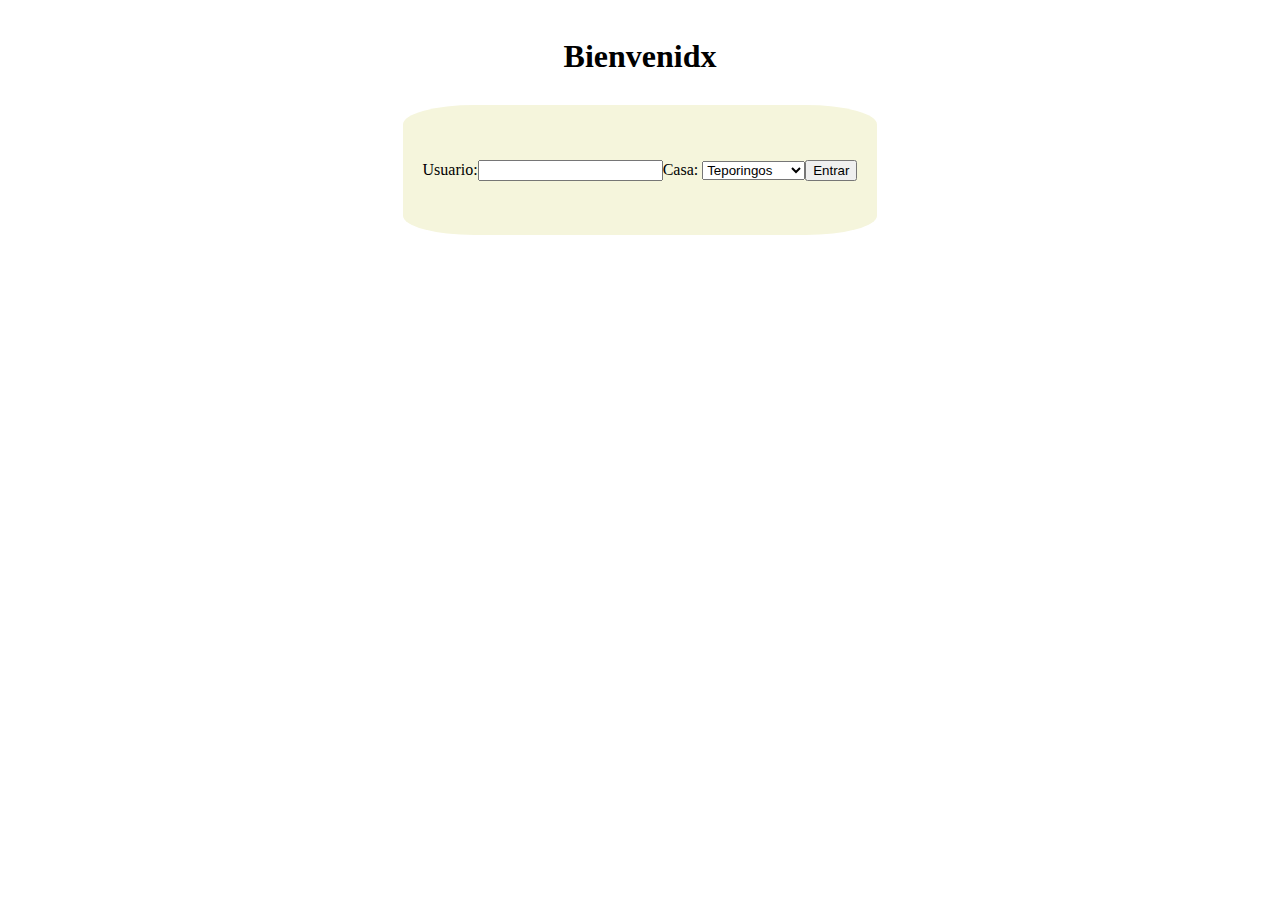
<file: Semana3/Explorador de archivos/index.html>
<!DOCTYPE html>
<html lang="en">
<head>
    <meta charset="UTF-8">
    <meta http-equiv="X-UA-Compatible" content="IE=edge">
    <meta name="viewport" content="width=device-width, initial-scale=1.0">
    <title>Explorador de archivos</title>
    <link rel="stylesheet" href="./statics/style/style.css">
</head>
<body> 
    <h1>Bienvenidx</h1>
    <div class="contenedor">
        <form method="post" action="./dynamics/php/exp_arch_act.php" target="_self">
            <label for="nom">Usuario:</label><br>
                <input type="text" id="nom" name="nombre" required /><br><br>
            </label><br><br><br>
            <label for="Casa">Casa:<!---->
                <select id="casa" name="casa" required="on">
                    <optgroup>
                        <option value="teporingos">Teporingos</option>
                        <option value="ajolotes">Ajolotes</option>
                        <option value="halcones">Halcones</option>
                    </optgroup>
                </select>
            </label><br><br>
            <button type="submit" id="submit">Entrar</button>
        </form>
    
        
    </div>
    
</body>
</html>
</file>
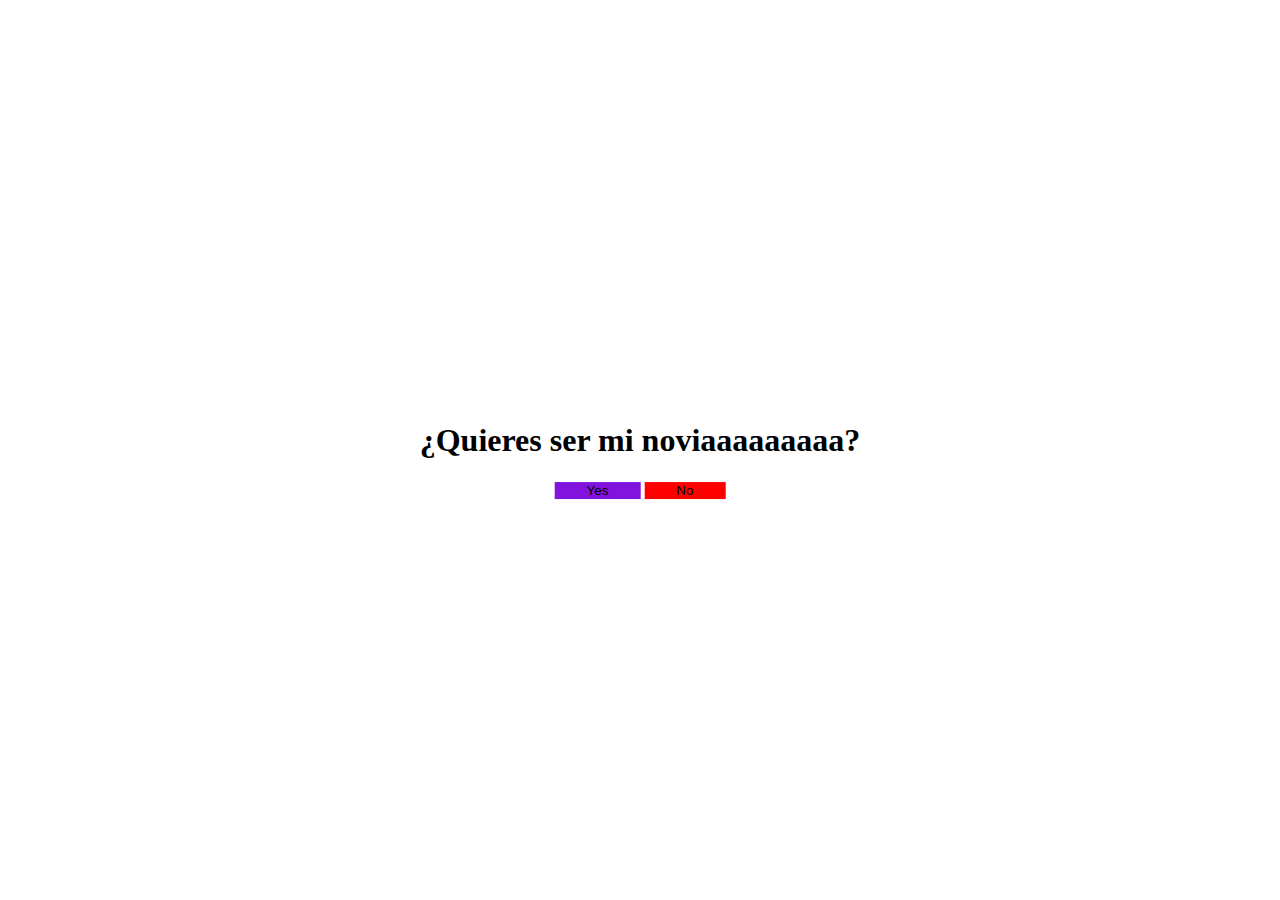
<file: Semana5/ActSanti05-06-2023/index.html>
<!DOCTYPE html>
<html lang="en">
<head>
    <meta charset="UTF-8">
    <meta http-equiv="X-UA-Compatible" content="IE=edge">
    <meta name="viewport" content="width=device-width, initial-scale=1.0">
    <title>eje santi</title>
    <link rel="stylesheet" href="./statics/style/style.css">
    
</head>
<body>
    <div id="contenedor">
        <h1>¿Quieres ser mi noviaaaaaaaaa?</h1>
        <button id="yes">Yes</button>
        <button id="no">No</button>
    </div>
    <script src="./dynamics/js/eje.js"></script>
</body>
</html>
</file>
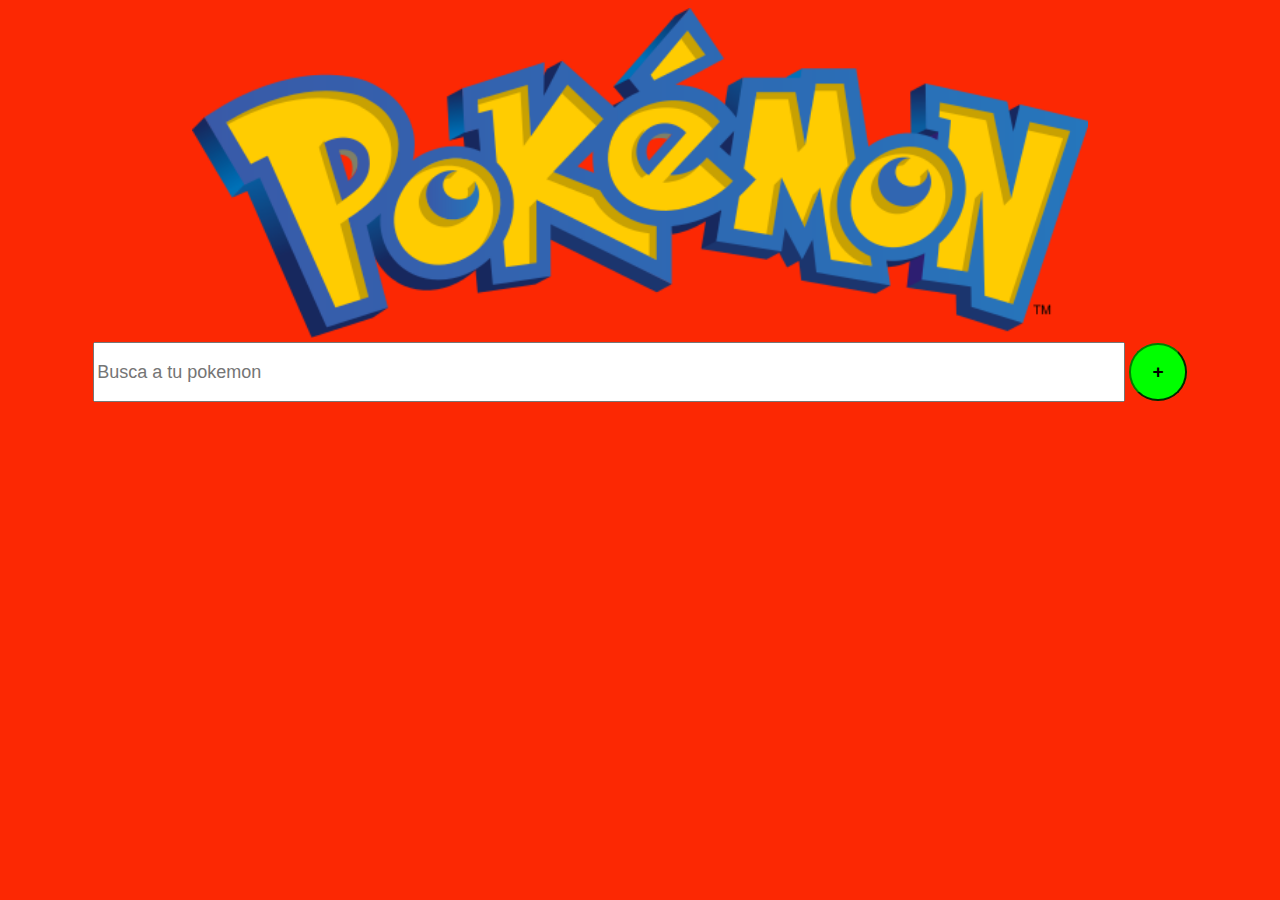
<file: Semana5/pokedex/index.html>
<!DOCTYPE html>
<html>
  <head>
    <title>Pokedex</title>
    <script src="dynamics/js/pokedex.js"></script>
    <link rel="stylesheet" href="statics/styles/pokedex.css">
  </head>
  <body>
    <div id="contenedor-buscador">
      <img id="logo-pokemon" src="statics/img/Pokemon_logo.png">
      <input id="buscador" placeholder="Busca a tu pokemon">
      <button id="btn-agregar">+</button>
      <div id="contenedor-resultados"></div>
    </div>
  
    <div id="contenedor-mostrar" style="display:none">
      
    </div>

    <div id="contenedor-agregar" style="display:none">
      <form id="form-nuevo">
        <div><h2>Agregar un Pokemon</h2></div>
        <div class="campo-form"><label>Nombre</label> <input type="text" name="nombre"></div>
        <div class="campo-form"><label>Altura</label> <input type="number" name="altura" min="1"></div>
        <div class="campo-form"><label>Peso</label> <input type="number" name="peso" min="1"></div>
        <div class="campo-form"><label>Experiencia base</label> <input type="text" name="exp_base" min="1"></div>
        <div class="campo-form"><label>Tipo</label> <select id="select-tipos" name="tipo"></select></div>
        <button id="btn-enviar">Enviar</button>
      </form>
    </div>
  </body>
</html>
</file>
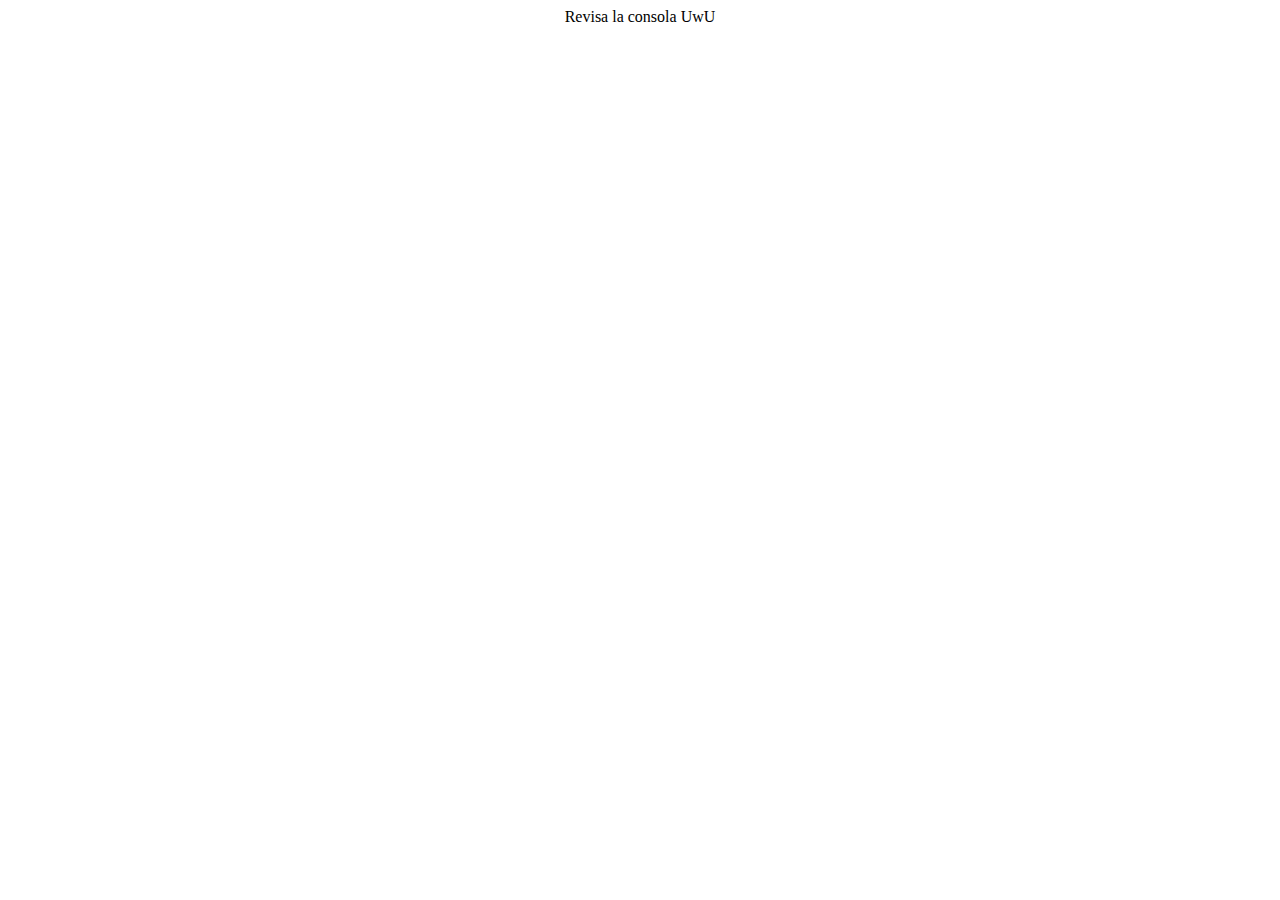
<file: Semana5/Pokemon/index.html>
<!DOCTYPE html>
<html lang="en">
<head>
    <meta charset="UTF-8">
    <meta http-equiv="X-UA-Compatible" content="IE=edge">
    <meta name="viewport" content="width=device-width, initial-scale=1.0">
    <title>poke</title>
    
    <script src="./dynamics/js/pokeclases.js"></script>
</head>
<body>
    <center>Revisa la consola UwU</center>
</body>
</html>
</file>
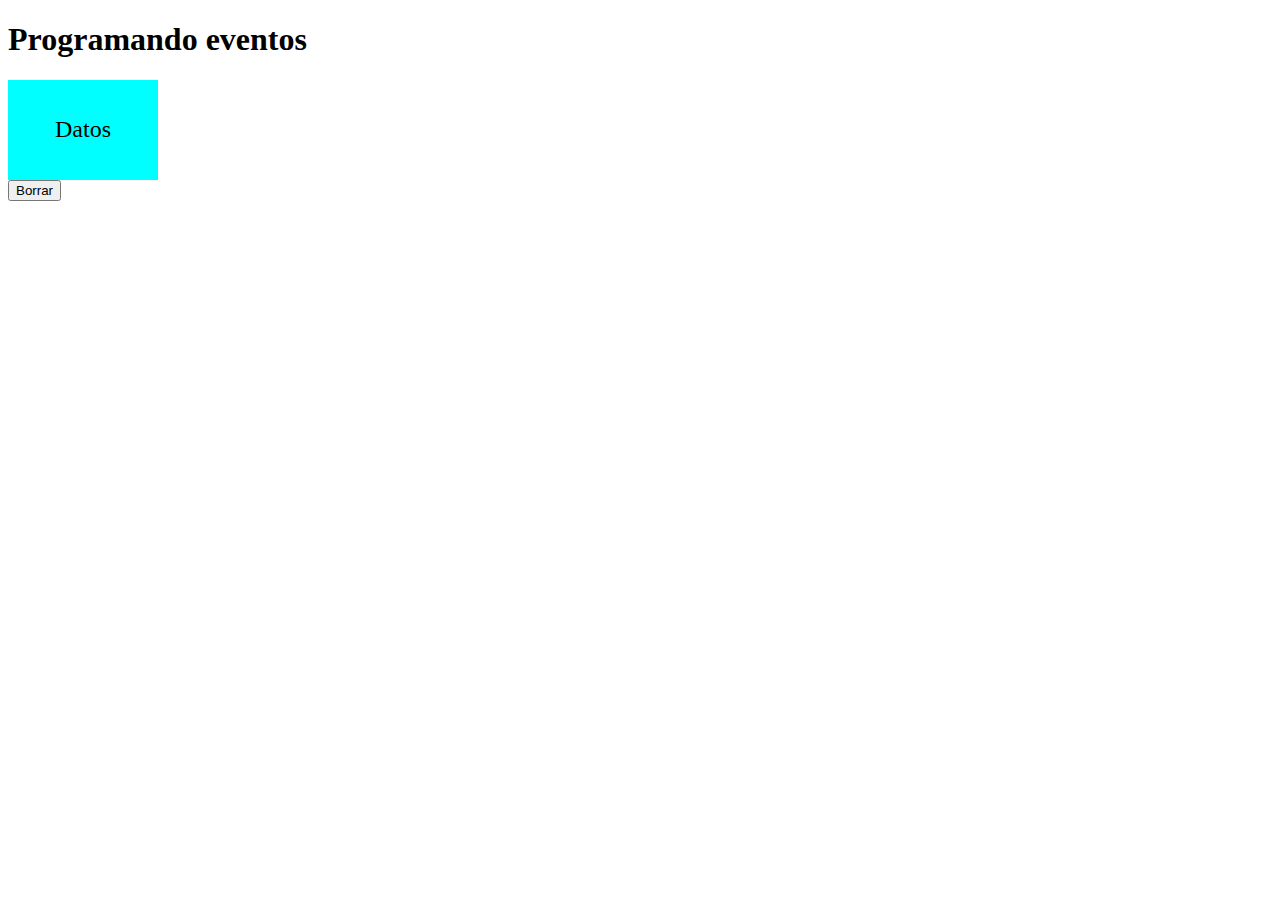
<file: Semana4/JsPro/Js/index.html>
<!DOCTYPE html>
<html lang="en">
<head>
    <meta charset="UTF-8">
    <meta http-equiv="X-UA-Compatible" content="IE=edge">
    <meta name="viewport" content="width=device-width, initial-scale=1.0">
    <link rel="stylesheet" href="./statics/styles/styles.css">
    <title>Document</title>
</head>
<body>
    <h1>Programando eventos</h1>
    <div id="objeto">Datos</div>
    <button id="borrar">Borrar</button>

    <!-- <div id="padre">
        <div class="cuadro" id="1">Soy un cuadro</div>
        <div class="cuadro" id="2">Soy un cuadro</div>
        <div class="cuadro" id="3">Soy un cuadro</div>
        <div class="cuadro" id="4">Soy un cuadro</div>
        <div class="cuadro" id="5">Soy un cuadro</div>
    </div>

    <div id="texto">
        <input id="entrada" type="text" placeholder="Ingresa un texto">
        <div id="ingresar"></div>
    </div>
     -->
    <script src="./dynamics/script.js"></script>
</body>
</html>
</file>
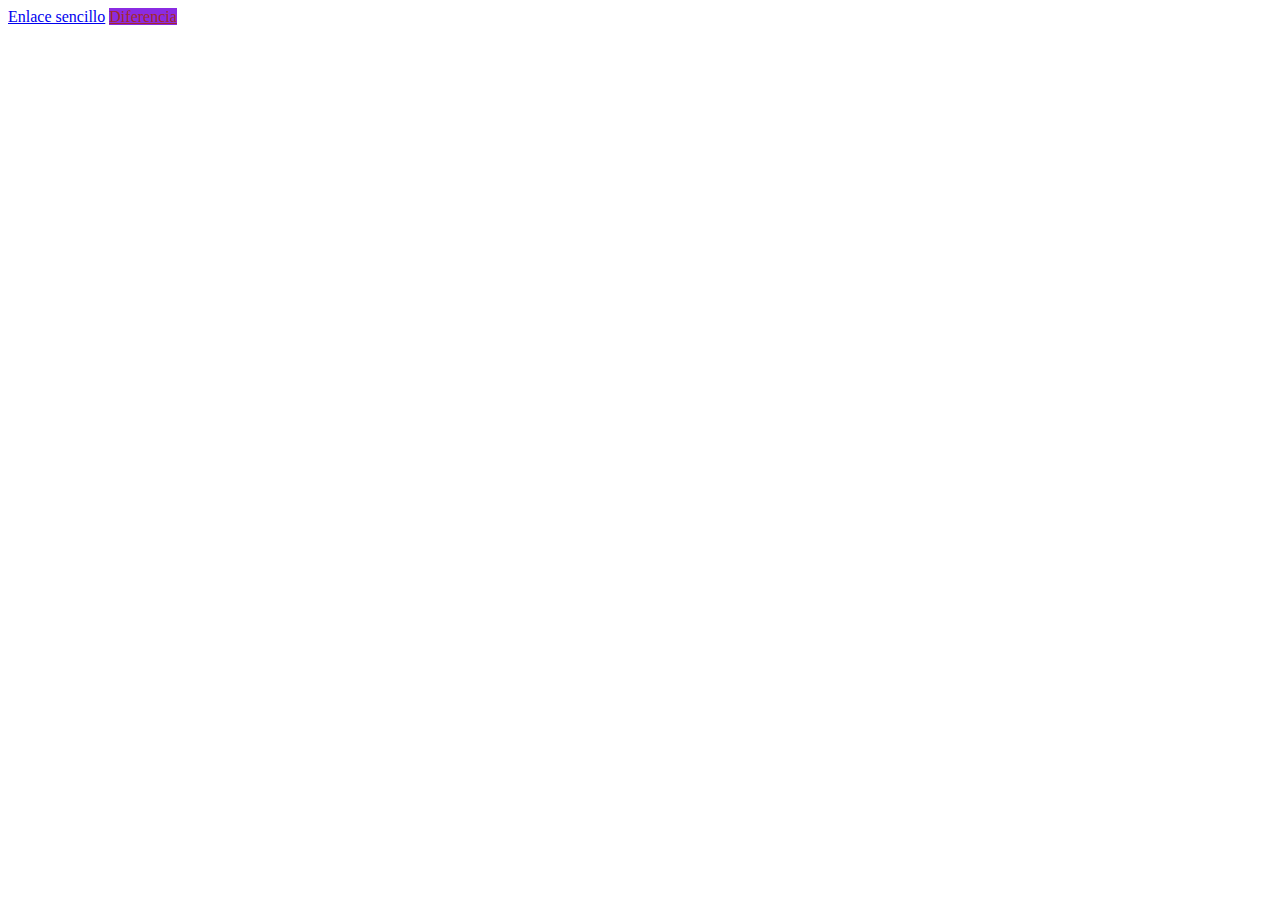
<file: Semana2/index18-05-23.html>
<!DOCTYPE html>
<html lang="en">
<head>
    <meta charset="UTF-8">
    <meta http-equiv="X-UA-Compatible" content="IE=edge">
    <meta name="viewport" content="width=device-width, initial-scale=1.0">
    <link rel="stylesheet" href="./statics/style/style18-05-23.css">
    <title>Document</title>
</head>
<body>
    <a href="https://youtu.be/Vge36eREfEo">Enlace sencillo</a>

    <a class="enlacePro" href="https://bit.ly/3Mw3OYh">Diferencia</a>
</body>
</html>
</file>
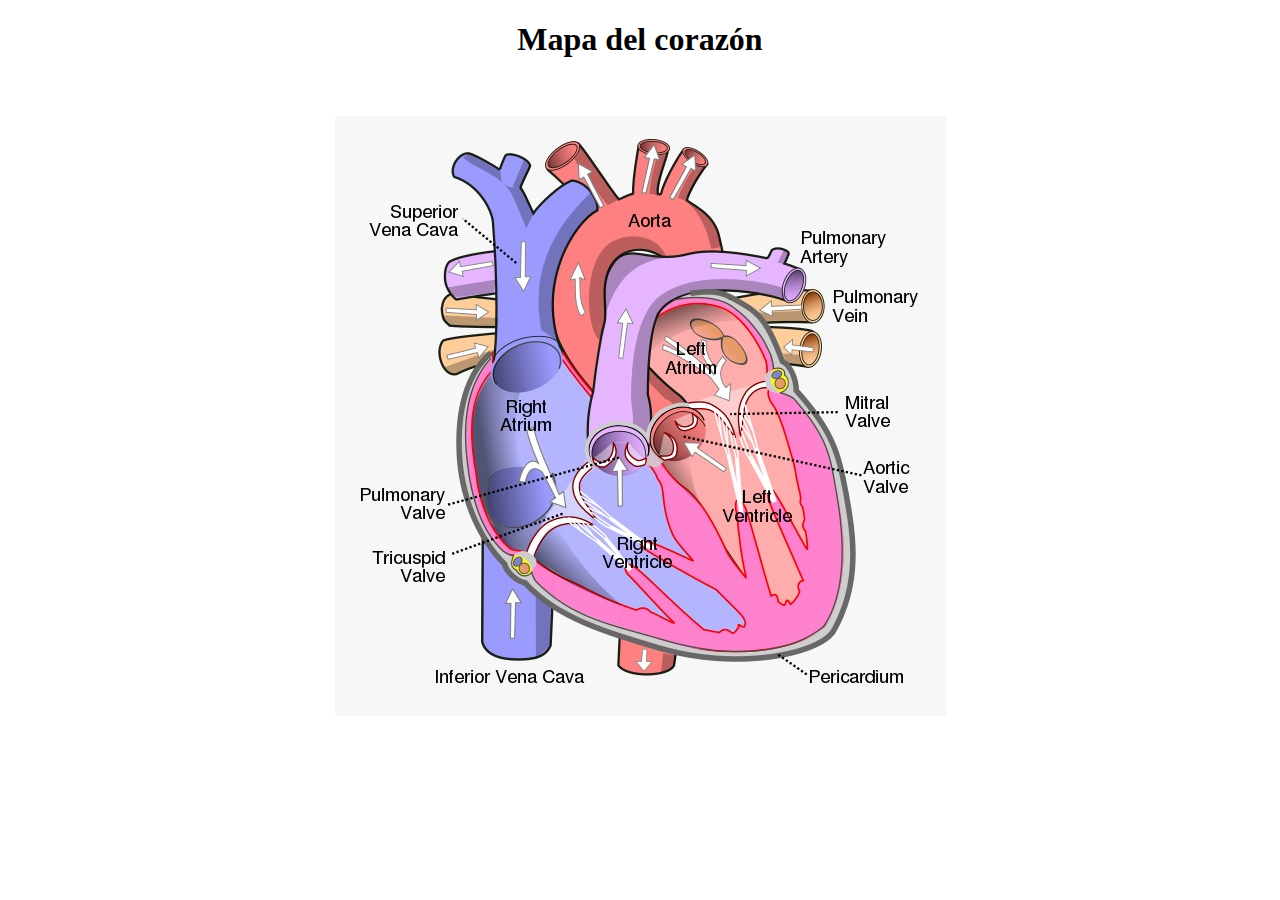
<file: Semana1/Actividad Mapa/Actividad mapa.html>
<!DOCTYPE html>
<html lang="en">
<head>
    <meta charset="UTF-8">
    <meta http-equiv="X-UA-Compatible" content="IE=edge">
    <meta name="viewport" content="width=device-width, initial-scale=1.0">
    <title>Mapita del corazón</title>
</head>
<body>
    <center><h1>Mapa del corazón</h1><br><br>
    <img src="WhatsApp Image 2023-05-11 at 08.43.54.jpeg" usemap="#image-map"></center>

<map name="image-map">
    <area target="_blank" alt="Ventrículo izquierdo" title="Ventrículo izquierdo" href="https://www.cigna.com/es-us/knowledge-center/hw/ventrculo-izquierdo-stl158099" coords="422,279,439,269,463,283,488,323,503,367,509,445,498,505,455,533,319,330,329,302,354,289,402,305" shape="poly">
    <area target="_blank" alt="Pericardio" title="Pericardio" href="https://www.kenhub.com/es/library/anatomia-es/pericardio-es" coords="155,230,132,274,122,300,123,342,126,368,134,386,140,413,157,432,176,456,196,468,213,484,231,492,240,495,255,503,263,506,272,509,291,517,300,518,310,523,321,525,342,531,358,534,377,536,396,540,416,540,429,537,443,537,455,533,468,533,479,526,492,524,499,509,504,493,509,478,516,462,516,438,517,420,512,396,512,376,508,357,504,342,495,324,488,309,479,290,471,279,460,267,454,252,441,237,436,218,424,203,412,189,390,178,364,172,390,190,402,198,411,207,417,214,423,224,428,235,438,249,443,264,452,276,460,283,473,300,479,314,485,323,490,344,496,357,498,369,502,394,504,408,504,425,504,439,503,449,501,465,499,478,494,495,488,506,479,512,467,518,460,521,438,530,421,531,407,533,389,533,366,531,350,528,330,525,285,510,248,496,223,485,206,473,195,461,183,445,171,436,158,425,149,412,143,399,134,371,131,338,130,315,129,296,136,278,143,254" shape="poly">
    <area target="_self" alt="Aorta" title="Aorta" href="https://www.frases333.com/que-es-la-aorta-funciones-de-la-aorta-y-enfermedades-de-la-aorta/" coords="246,112,235,133,226,148,219,178,219,202,223,221,228,234,241,249,247,258,254,265,260,251,267,226,271,188,269,158,280,140,297,132,308,129,323,132,333,135,352,135,365,131,381,131,381,112,369,97,354,84,355,72,364,56,371,48,363,36,355,33,345,39,339,48,335,57,327,72,323,60,330,40,328,30,315,27,304,27,303,40,300,50,300,65,298,77,283,81,266,58,245,30,235,26,227,31,215,45,223,56,231,60,239,61,246,63,252,66,258,72,261,81,265,85,265,93" shape="poly">
    <area target="" alt="" title="" href="" coords="" shape="0">
    <area target="_blank" alt="VenaCavaSuperior" title="VenaCavaSuperior" href="https://es.wikipedia.org/wiki/Vena_cava_superior" coords="227,249,229,235,225,219,220,203,219,187,219,169,226,151,230,136,241,122,249,111,255,101,266,94,260,83,253,73,243,68,232,70,223,75,212,82,200,99,194,81,186,74,192,59,197,49,186,42,174,41,167,54,150,45,134,37,122,46,120,61,132,68,144,73,159,95,162,132,166,206,162,244,162,263,171,274,191,277,214,271" shape="poly">
    <area target="_blank" alt="Vena Pulmonar" title="Vena Pulmonar" href="https://bit.ly/3pzJ8FE" coords="404,183,482,174,487,247,452,248,435,210" shape="poly">
    <area target="_blank" alt="Vena pulmonar" title="Vena pulmonar" href="https://bit.ly/3pzJ8FE" coords="113,181,106,259,156,240,157,187" shape="poly">
    <area target="_blank" alt="Ventrículo derecho" title="Ventrículo derecho" href="https://www.revespcardiol.org/es-ventriculo-derecho-circulacion-pulmonar-conceptos-articulo-13146221" coords="315,353,193,453,286,509,384,534,466,522" shape="poly">
    <area target="_blank" alt="Atrio derecho" title="Atrio derecho" href="https://es.aclandanatomy.com/multimediaplayer.aspx?multimediaid=11053741" coords="183,229,150,265,142,288,134,317,138,340,140,361,144,378,252,320,256,278,219,226" shape="poly">
    <area target="_blank" alt="Atrio izquierdo" title="Atrio izquierdo" href="https://es.aclandanatomy.com/multimediaplayer.aspx?multimediaid=11053741" coords="328,199,321,211,314,249,346,281,376,286,398,306,406,280,414,267,435,255,419,218,395,197,371,189,347,188" shape="poly">
    <area target="_blank" alt="Vena Cava Inferior" title="Vena Cava Inferior" href="https://www.kenhub.com/es/library/anatomia-es/vena-cava-inferior-es" coords="150,430,147,525,162,542,202,543,216,530,215,493" shape="poly">
    <area target="_blank" alt="Arteria pulmonar" title="Arteria pulmonar" href="https://www.kenhub.com/es/library/anatomia-es/arterias-y-venas-pulmonares" coords="274,182,253,318,282,308,296,309,309,326,320,195,349,177,395,172,445,180,457,152,377,135,329,142,283,143" shape="poly">
    <area target="_blank" alt="Arteria pulmonar" title="Arteria pulmonar" href="https://www.kenhub.com/es/library/anatomia-es/arterias-y-venas-pulmonares" coords="116,146,112,163,117,178,160,175,157,137" shape="poly">
</map>
</body>
</html>
</file>
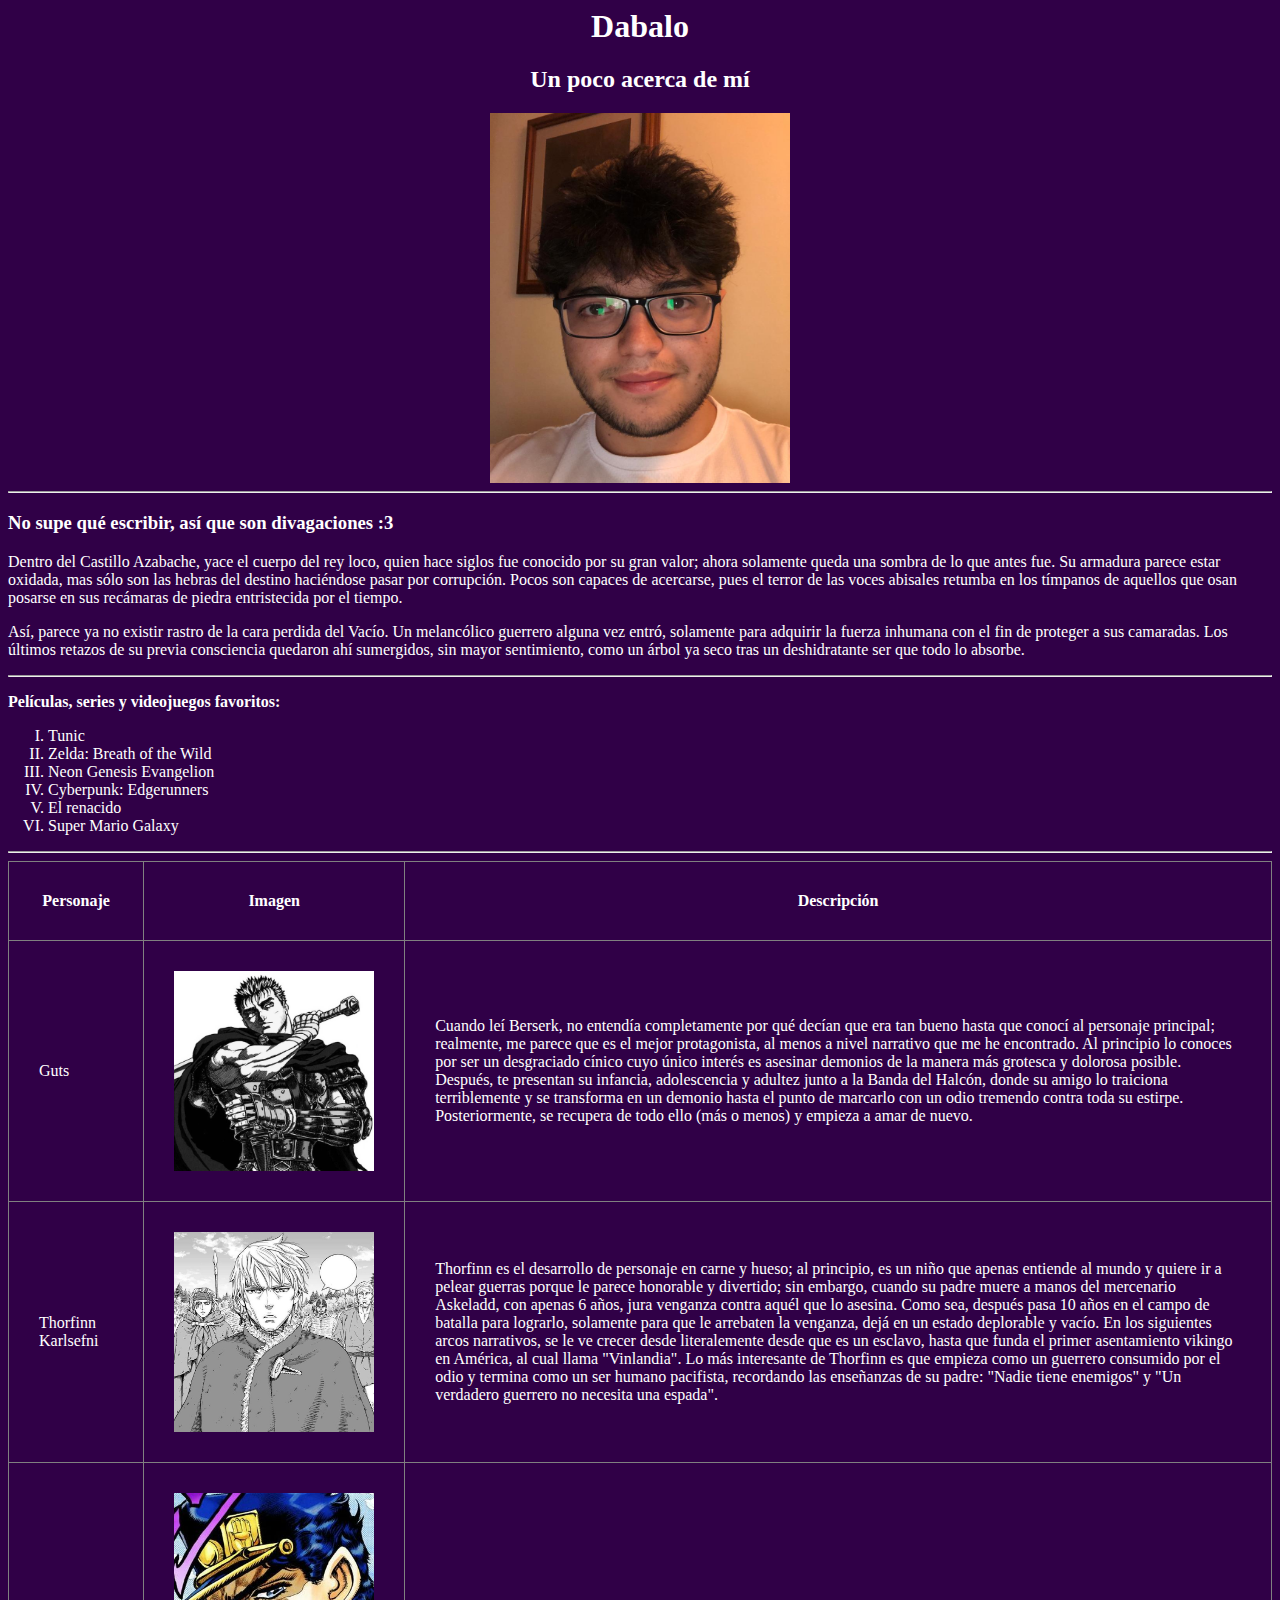
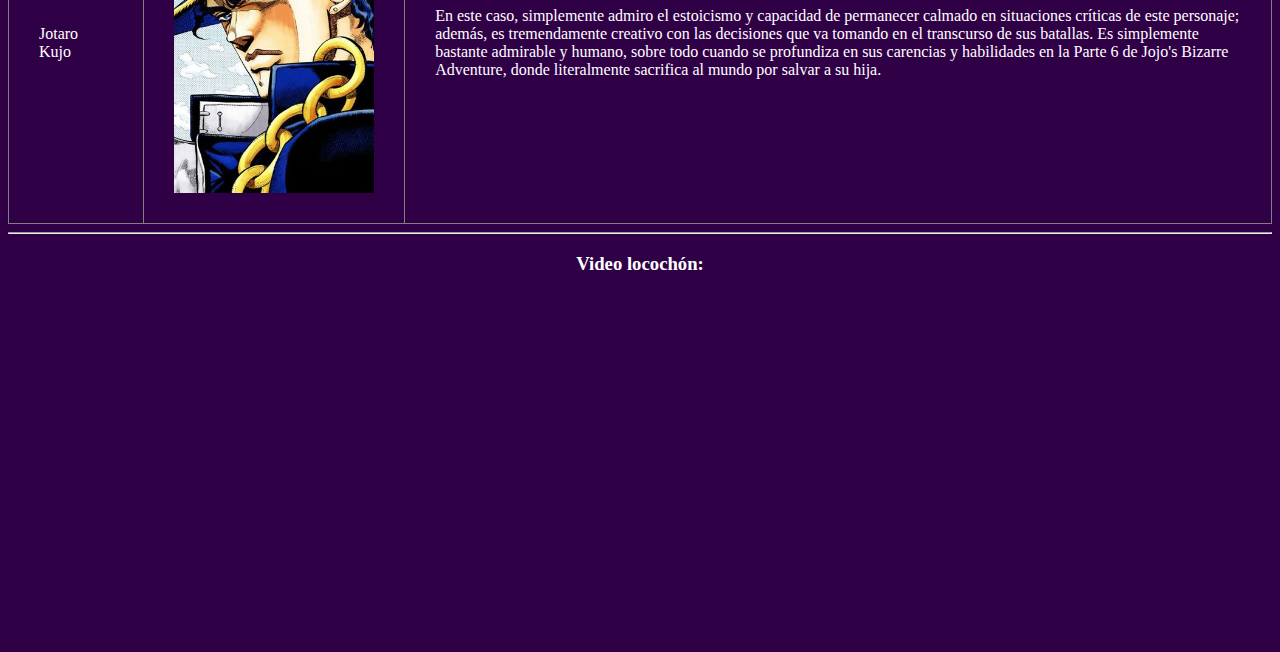
<file: Semana1/Presentación/act1.html>
<html lang="es" >
<head>
	<title>GuStOs</title>
</head>
<body style="background-color:#300047">
<!--Título, subtítulo, foto, dos párrafos de un tema que nos agrade, 
lista ordenada de pelis facoritas, lista desordenada de de personajes fav (nom, foto, explicación)-->
	<h1 align="center" style="color:#FFFFFF">Dabalo</h1>
	<h2 align="center" style="color:#FFFFFF">Un poco acerca de m&iacute;</h2>
	<center><img src="yo.jpeg" alt="yomerengues" height="370" width="300" ></center>
	<hr>
	<h3 style="color:#FFFFFF">No supe qu&eacute; escribir, as&iacute; que son divagaciones :3</h3>
	<p style="color:#FFFFFF">
		Dentro del Castillo Azabache, yace el cuerpo del rey loco, quien hace siglos fue conocido por su gran valor; 
		ahora solamente queda una sombra de lo que antes fue. Su armadura parece estar oxidada, mas sólo son las hebras 
		del destino haciéndose pasar por corrupción. Pocos son capaces de acercarse, pues el terror de las voces abisales
		retumba en los tímpanos de aquellos que osan posarse en sus recámaras de piedra entristecida por el tiempo.
	</p>
	<p style="color:#FFFFFF">
		Así, parece ya no existir rastro de la cara perdida del Vacío. Un melancólico guerrero alguna vez entró, solamente
		para adquirir la fuerza inhumana con el fin de proteger a sus camaradas. Los últimos retazos de su previa consciencia 
		quedaron ahí sumergidos, sin mayor sentimiento, como un árbol ya seco tras un deshidratante ser que todo lo absorbe. 
	</p>
	<hr>
	<p style="color:#FFFFFF"><strong>Pel&iacute;culas, series y videojuegos favoritos:</strong></p>
	<ol type="I" style="color:#FFFFFF"><!--Películas-->
		<li>Tunic</li>
		<li>Zelda: Breath of the Wild</li>	
		<li>Neon Genesis Evangelion</li>
		<li>Cyberpunk: Edgerunners</li>
		<li>El renacido</li>
		<li>Super Mario Galaxy</li>
	</ol>
	<hr>
	<table border="1" style="border-collapse:collapse;" align="center" cellpadding=30px>
		<thead>
			<tr style="color:#FFFFFF">
				<th >Personaje</th>
				<th>Imagen</th>
				<th>Descripci&oacute;n</th>
			</tr>
		</thead>
		<tbody>
			<tr style="color:#FFFFFF">
				<td>Guts</td>
				<td>
					<img src="guts.jpg" alt="guts" height="200" width="200">	
				</td>
				<td>
					Cuando le&iacute; Berserk, no entend&iacute;a completamente por qu&eacute; dec&iacute;an que era tan bueno hasta que 
					conoc&iacute; al personaje principal; realmente, me parece que es el mejor protagonista, al menos
					a nivel narrativo que me he encontrado. Al principio lo conoces por ser un desgraciado c&iacutenico
					cuyo único interés es asesinar demonios de la manera m&aacute;s grotesca y dolorosa posible. Despu&eacute;s, 
					te presentan su infancia, adolescencia y adultez junto a la Banda del Halc&oacute;n, donde su amigo lo
					traiciona terriblemente y se transforma en un demonio hasta el punto de marcarlo con un odio 
					tremendo contra toda su estirpe. Posteriormente, se recupera de todo ello (m&aacute;s o menos) y empieza a 
					amar de nuevo. 
				</td>
			</tr>
			<tr style="color:#FFFFFF">
				<td>Thorfinn Karlsefni</td>
				<td>
					<img src="thorfinn.jpg" alt="thorfinn" height="200" width="200">
				</td>
				<td>
					Thorfinn es el desarrollo de personaje en carne y hueso; al principio, es un niño que apenas entiende al 
					mundo y quiere ir a pelear guerras porque le parece honorable y divertido; sin embargo, cuando su padre muere
					a manos del mercenario Askeladd, con apenas 6 años, jura venganza contra aqu&eacute;l que lo asesina. Como sea, 
					despu&eacute;s pasa 10 años en el campo de batalla para lograrlo, solamente para que le arrebaten la venganza, 
					dej&aacute; en un estado deplorable y vac&iacute;o. En los siguientes arcos narrativos, se le ve crecer desde 
					literalemente desde que es un esclavo, hasta que funda el primer asentamiento vikingo en América, al cual llama
					"Vinlandia". Lo más interesante de Thorfinn es que empieza como un guerrero consumido por el odio y termina 
					como un ser humano pacifista, recordando las enseñanzas de su padre: "Nadie tiene enemigos" y 
					"Un verdadero guerrero no necesita una espada".
				</td>
			</tr>
			<tr style="color:#FFFFFF">
				<td>Jotaro Kujo</td>
				<td>
					<img src="jotaro.jpg" alt="jotaro" height="300" width="200">
				</td>
				<td>En este caso, simplemente admiro el estoicismo y capacidad de permanecer calmado en situaciones críticas
					de este personaje; además, es tremendamente creativo con las decisiones que va tomando en el transcurso de sus
					batallas. Es simplemente bastante admirable y humano, sobre todo cuando se profundiza en sus carencias y habilidades
					en la Parte 6 de Jojo's Bizarre Adventure, donde literalmente sacrifica al mundo por salvar a su hija.
				</td>
			</tr>
		</tbody>
	</table>
	<hr>
	<center>
		<h3 style="color:#FFFFFF">Video lococh&oacute;n:</h3>
		<br>
		<br>
		<iframe width="560" height="315" src="https://www.youtube-nocookie.com/embed/HkZ8BitJhvc" title="YouTube video player" frameborder="0" allow="accelerometer; autoplay; clipboard-write; encrypted-media; gyroscope; picture-in-picture; web-share" allowfullscreen></iframe>
	</center>
</body>
</html>
</file>
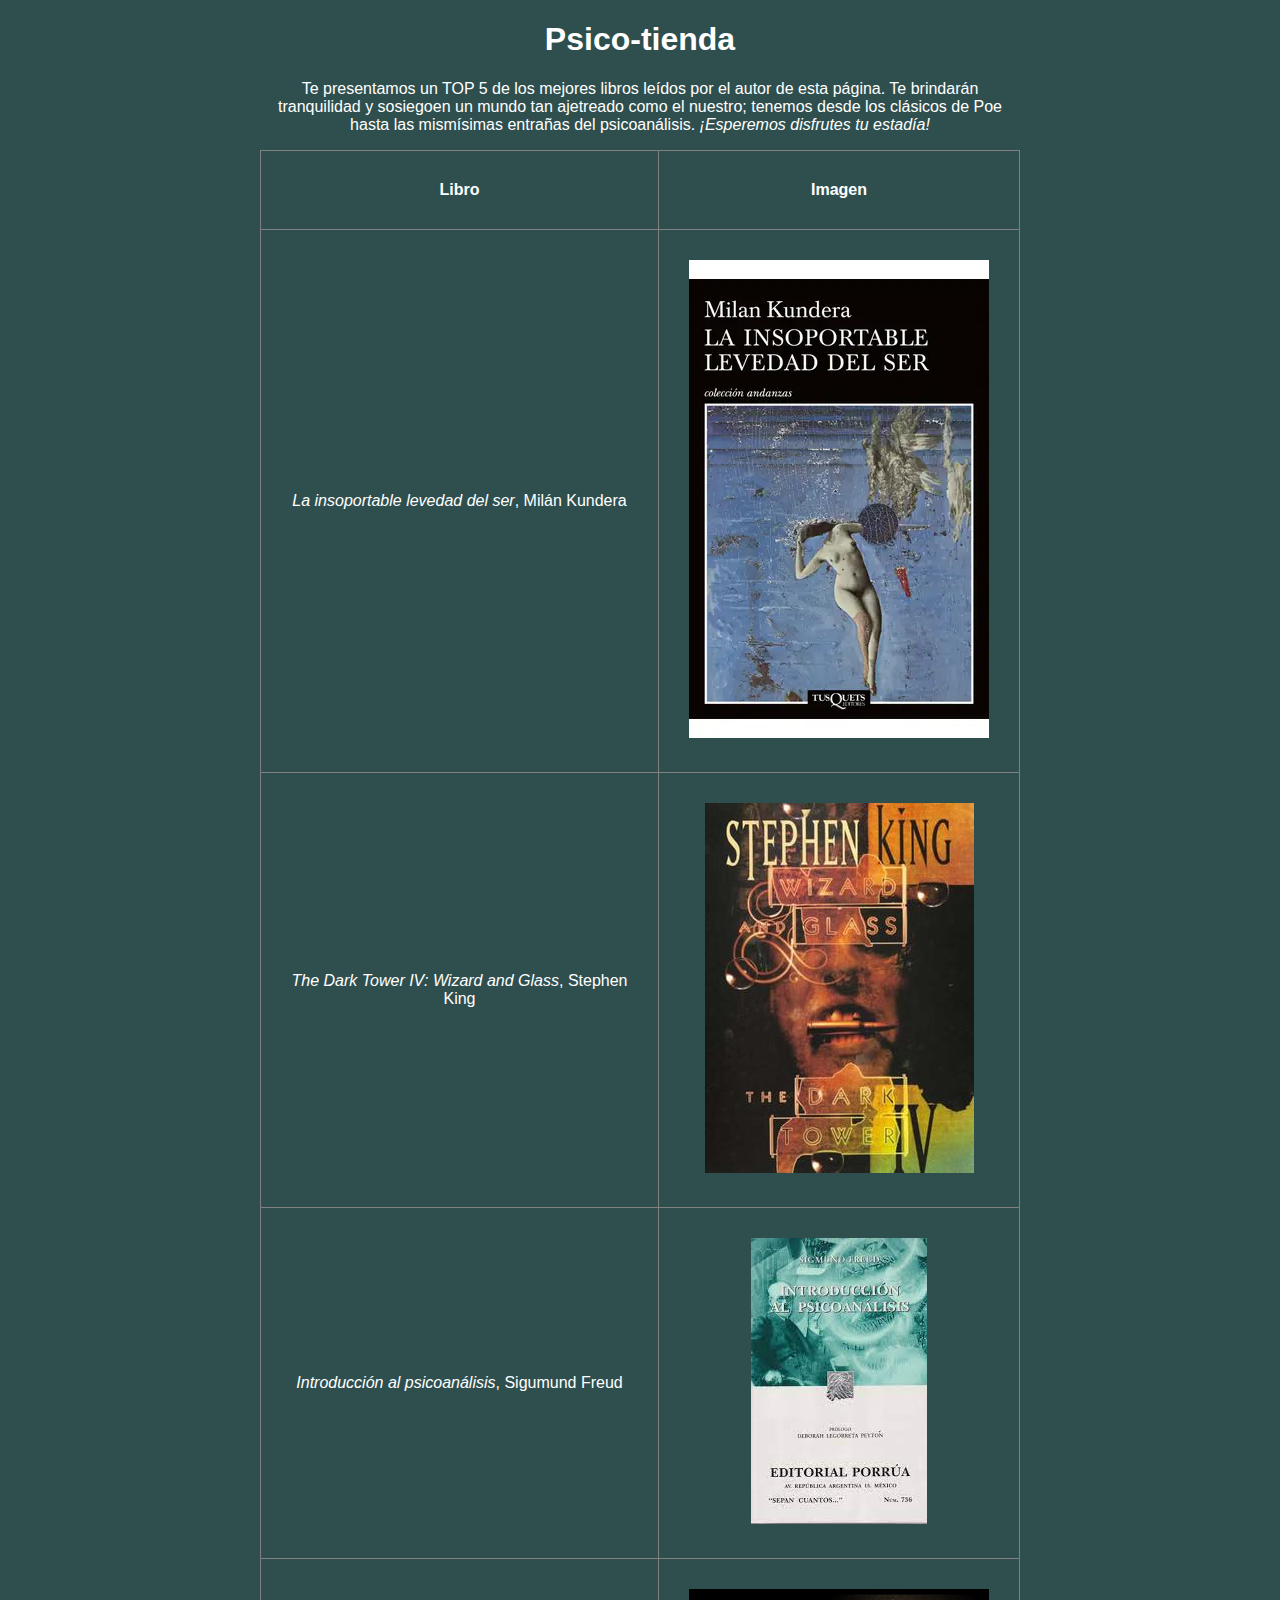
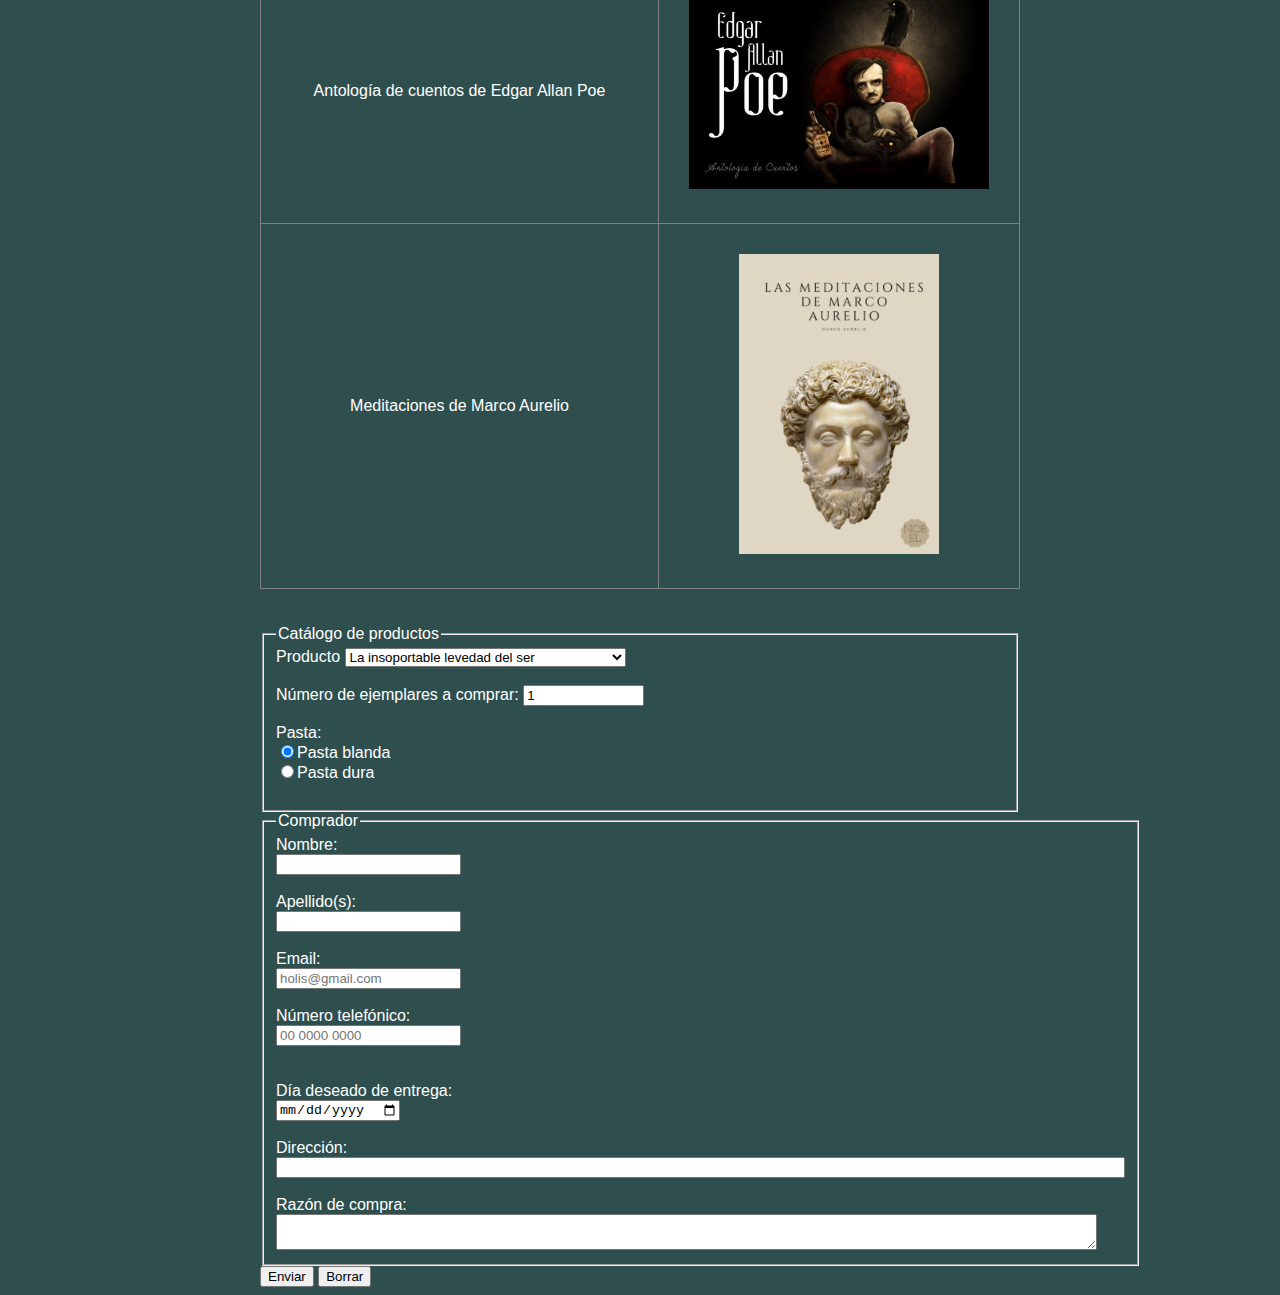
<file: Semana1/Tienda/Act tienda.html>
<!DOCTYPE html>
<html lang="en">
<head>
    <meta charset="UTF-8">
    <meta http-equiv="X-UA-Compatible" content="IE=edge">
    <meta name="viewport" content="width=device-width, initial-scale=1.0">
    <title>Psico-libros</title>
    <link rel="icon" href="./psicodel.ico" type="image/x-icon">
</head>
<body style="background-color: darkslategray;" marginwidth="260">
<font color="white" face="arial">
    <center>
        <h1>Psico-tienda</h1>
        <p >
            Te presentamos un TOP 5 de los mejores libros leídos por el autor de esta página. Te 
            brindarán tranquilidad y sosiegoen un mundo tan ajetreado como el nuestro; tenemos 
            desde los clásicos de Poe hasta las mismísimas entrañas del psicoanálisis. 
            <i>¡Esperemos disfrutes tu estadía!</p></i>
        </p>
    </center>
    <table style="border-collapse:collapse;" align="center" cellpadding=30px border="1" >
        <thead>
            <tr>
                <th>Libro</th>
                <th>Imagen</th>
            </tr>
        </thead>
        <tbody align="center">
            <tr><!--1-->
                <td><i>La insoportable levedad del ser</i>, Milán Kundera</td>
                <td><center><img src="./insoportable.webp" alt="La insoportable levedad del ser"></center></td>
            </tr>
            <tr><!--2-->
                <td><i>The Dark Tower IV: Wizard and Glass</i>, Stephen King</td>
                <td><center><img src="./Wizard_and_Glass.jpg" alt="The Dark Tower IV: Wizard and Glass"></center></td>
            </tr>
            <tr><!--3-->
                <td><i>Introducción al psicoanálisis</i>, Sigumund Freud</td>
                <td><center><img src="./descarga.jpg" alt="Introducción al psicoanálisis"></center></td>
            </tr>
            <tr><!--4-->
                <td>Antología de cuentos de Edgar Allan Poe</td>
                <td><center><img src="./poe.jpg" alt="Antología de cuentos de Edgar Allan Poe" height="200" width="300"></center></td>
            </tr>
            <tr><!--5-->
                <td>Meditaciones de Marco Aurelio</td>
                <td><center><img src="./med.jpg" alt="Meditaciones de Marco Aurelio" height="300" width="200"></center></td>
            </tr>
        </tbody>
    </table>
    <br>
    <br>
    <form><!--Deben de existir dos partes: comprador y producto
              Llevar: 6 inputs diferentes, select, textfield, radio button/checkbox, botón BORRAR y ENVIAR-->
        <fieldset>
            <legend> Catálogo de productos </legend>
                <label for="Producto">Producto<!---->
                <select id="Producto" required="on">
                    <optgroup>
                        <option value="La insoportable levedad del ser">La insoportable levedad del ser</option>
                        <option value="The Dark Tower IV: Wizard and Glass">The Dark Tower IV: Wizard and Glass</option>
                        <option value="Introducción al psicoanálisis">Introducción al psicoanálisis</option>
                        <option value="Antología de cuentos de Edgar Allan Poe">Antología de cuentos de Edgar Allan Poe</option>
                        <option value="Meditaciones de Marco Aurelio">Meditaciones de Marco Aurelio</option>
                    </optgroup>
                </select>
                </label><br><br>
                <label for="Num. copias">Número de ejemplares a comprar:<!---->
                    <input id="Num. copias" type="tel" maxlength="1" value="1" required size="12.75"><br>
                </label><br>
                <label for="Pasta">Pasta:<br><!---->
                    <input type="radio" name="Pasta" value="Pasta blanda" checked>Pasta blanda<br>
                    <input type="radio" name="Pasta" value="Pasta dura">Pasta dura<br>
                </label><br>
        </fieldset>
        <fieldset>
            <legend> Comprador </legend>
                <label for="Nombre">Nombre:<br>
                    <input id="Nombre" type="text"required="on">
                </label><br><br>
                <label for="Apellido">Apellido(s):<br>
                    <input id="Apellido" type="text"required="on">
                </label><br><br>
                <label for="email">Email:<br>
                    <input id="email" type="email" placeholder="holis@gmail.com" autocomplete="on"required="on">
                </label><br><br>
                <label for="Tel">Número telefónico:<br><!---->
                    <input id="Tel" type="tel" maxlength="10" placeholder="00 0000 0000" autocomplete="on" pattern="[0-9]{10}" required="on"><br>
                </label><br><br>
                <label for="DíaEntrega">Día deseado de entrega:<br>
                    <input id="DíaEntrega" type="date"placeholder="Opcional">
                </label><br><br>
                <label for="Dirección">Dirección:<br>
                    <input id="Apellido" type="text"required="on" size="103">
                </label><br><br>
                <label>Razón de compra:<br></label><textarea cols="100" rows="2" minlength="30" ></textarea>
        </fieldset> 
        <button type="submit">Enviar</button>
        <button type="reset">Borrar</button>
    </form> 
</font>  
</body>
</html>
</file>
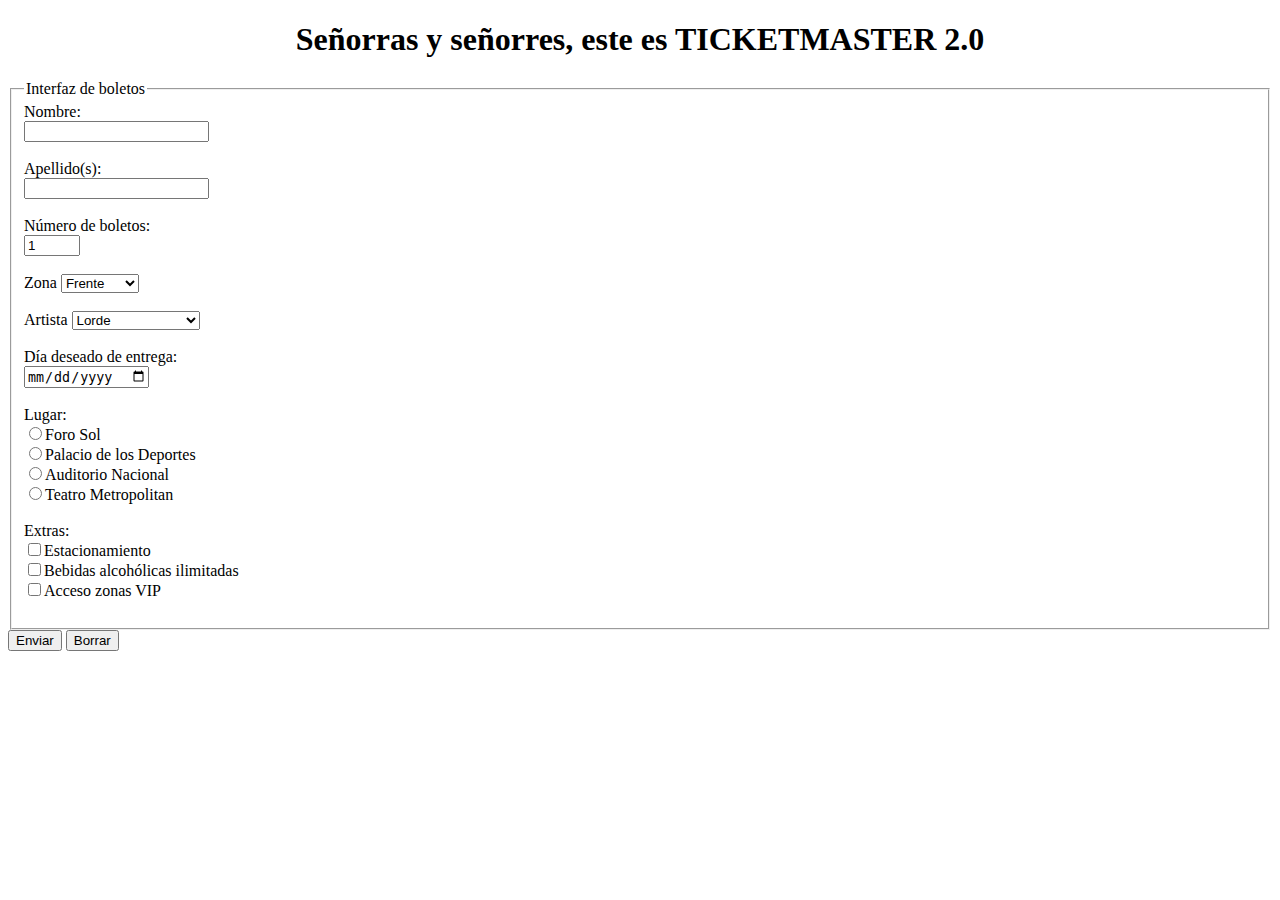
<file: Semana2/Ticketmaster2.0/Ticketmaster2.0.html>
<!DOCTYPE html>
<html lang="en">
<head>
    <meta charset="UTF-8">
    <meta http-equiv="X-UA-Compatible" content="IE=edge">
    <meta name="viewport" content="width=device-width, initial-scale=1.0">
    <title>Ticketmaster2.0</title>
    <link rel="icon" href="./img/psicodel.ico" type="image/x-icon">
    <!-- debería poner un íconito -->
    
</head>
<body>
    <center><h1>Señorras y señorres, este es TICKETMASTER 2.0</h1></center>
        <form method="post" action="./Ticketmaster2.0.php" target="_self">
            <!--Nombre
            Apellido
            Zona (Al menos 4 opciones)
            Número de boletos (Hay un máximo de 15 boletos y un mínimo de uno)
            Artista (Al menos 4 opciones)
            Fecha 
            Lugar (Al menos 4 opciones)
            Si desean que su paquete incluya algún extra. (Al menos 3 opcionales)-->
            <fieldset>
            <legend> Interfaz de boletos </legend>
                <label for="Nombre">Nombre:<br>
                    <input name="nombre" id="nombre" type="text"required="on">
                </label><br><br>
                <label for="Apellido">Apellido(s):<br>
                    <input name="apellido" id="apellido" type="text"required="on">
                </label><br><br>
                <!-- <label for="email">Email:<br>
                    <input id="email" type="email" placeholder="holis@gmail.com" autocomplete="on"required="on">
                </label><br><br> -->
                <label for="Num. boletos">Número de boletos:<br><!--NÚMERO DE BOLETOS-->
                    <input name="numbol" id="numbol" type="number" min="1" max="15" value="1" required="on" size="12.75"><br>
                </label><br>
                <label for="Zona">Zona<!---->
                <select id="zona" name="zona" required="on">
                    <optgroup>
                        <option value="Frente">Frente</option>
                        <option value="Lateral">Lateral</option>
                        <option value="Centro">Centro</option>
                        <option value="Atrás">Atrás</option>
                    </optgroup>
                </select>
                </label><br><br>
                <label for="Artista">Artista<!---->
                    <select id="artista" name="artista" required="on">
                        <optgroup>
                            <option value="Lorde">Lorde</option>
                            <option value="Nujabes">Nujabes</option>
                            <option value="Miki Matsubara">Miki Matsubara</option>
                            <option value="Mon Laferte">Mon Laferte</option>
                        </optgroup>
                    </select>
                </label><br><br>
                <label for="Fecha">Día deseado de entrega:<br>
                    <input id="fecha" name="fecha" type="date"placeholder="Opcional" required="on">
                </label><br><br>    
                <label for="Lugar">Lugar:<br><!--LUGAR-->
                    <input type="radio" name="lugar" id="lugar" value="Foro Sol" required>Foro Sol<br>
                    <input type="radio" name="lugar" id="lugar" value="Palacio de los Deportes" required>Palacio de los Deportes<br>
                    <input type="radio" name="lugar" id="lugar" value="Auditorio Nacional" required>Auditorio Nacional<br>
                    <input type="radio" name="lugar" id="lugar" value="Teatro Metropolitan" required>Teatro Metropolitan<br>
                </label><br>
                <label for="Extras">Extras:<br><!--EXTRAS-->
                    <input type="checkbox" name="extras[]" id="extras" value="Estacionamiento">Estacionamiento<br>
                    <input type="checkbox" name="extras[]" id="extras" value="Bebidas alcohólicas ilimitadas">Bebidas alcohólicas ilimitadas<br>
                    <input type="checkbox" name="extras[]" id="extras" value="Acceso zonas VIP">Acceso zonas VIP<br>
                </label><br>
            </fieldset>
            <button type="submit">Enviar</button>
            <button type="reset">Borrar</button>
        </form>
        
</body>
</html>
</file>
<file: Semana3/Explorador de archivos/statics/style/style.css>
h1{
    position:relative;
    margin:auto;
    padding: 30px;
    text-align: center;
}
form{
    background-color: beige;
    
    border-radius: 15%;
    padding:20px;
    display:flex;
    
    align-items: center;
    justify-content: center; 
    
}
.contenedor{
    display:flex;
    justify-content: center;
    align-items:center;
    top:auto;
    flex-direction: column;
    /* position:absolute;
    left:42%; */
    gap:1vw;
    flex-wrap: wrap;
    
}

/* #apf{
    position:absolute;
    margin:auto;
    left:50%;
    
} */
/*
#esp{
    z-index: 0;
}

#reg{
    z-index: 1;
}

#thx{
    z-index: 2;
} */
</file>
<file: Semana5/ActSanti05-06-2023/statics/style/style.css>
#contenedor{
    text-align: center;
    position:absolute;
    top:50%;
    left:50%;
    transform:translate(-50%,-50%);
}
button{
    padding-left:2rem;
    padding-right: 2rem;
}
#yes{
    background-color: rgb(130, 19, 221);
    border:none;
}
#no{
    background-color: red;
    border:none;
}
</file>
<file: Semana5/pokedex/statics/styles/pokedex.css>
body{
  background-color: #fc2803;
}

#logo-pokemon{
  width: 70vw;
  max-width: 80vw;
}

#contenedor-buscador{
  text-align: center;
  margin-bottom: 2em;
}

#buscador{
  height: 3em;
  width: 80vw;
  font-size: large;
}

#btn-agregar{
  height: 3em;
  border-radius: 1.5em;
  width: 3em;
  font-size: larger;
  font-weight: bold;
  background-color: #00ff00;
  border-color: green;
}


#btn-agregar:hover{
  background-color: green;
  border-color: green;
  cursor: pointer;
}

#contenedor-agregar{
  background-color: white;
  border: 2px solid black;
  padding: 2em;
}

#contenedor-resultados{
  background-color: white;

}

.campo-form{
  padding: 1em 0;
}

.coincidencia{
  padding: 0.5em;
  boder-bottom: 1px solid black;
}

.coincidencia:hover{
  background-color: rgb(215, 215, 215);
  cursor: pointer;
}

#contenedor-mostrar{
  display:flex;
  justify-content: center;
  flex-wrap: wrap;
}

div.dato{
  min-width: 200px;
  width: 10vw;
  height: 10vw;
  background-color: white;
  padding: 1em;
  text-align: center;
  margin: 5px 10px;
  display:flex;
  flex-direction: column;
  justify-content: center;
}

#btn-eliminar{
  min-width: 200px;
  width: 10vw;
  background-color:gold;
  margin: 5px;
  border: none;
  cursor: pointer;
  min-height: 10vw;
}

#btn-eliminar:hover{
  background-color:rgb(154, 132, 9);
}
</file>
<file: Semana4/JsPro/Js/statics/styles/styles.css>
#objeto{
    display: flex;
    width: 150px;
    height: 100px;
    background-color: aqua;
    justify-content: center;
    align-items: center;
    font-size: x-large;
}
#padre{
    display: flex;
    background-color: rgb(226, 226, 15);
    justify-content: center;
    align-items: center;
    font-size: x-large;
}
.cuadro{
    margin: 10px;
    width: 150px;
    height: 100px;
    background-color: rgb(138, 67, 224);
    text-align:center;
    
}
</file>
<file: Semana2/statics/style/style18-05-23.css>
a.enlacePro:link{
    color:brown;
    background-color: blueviolet;
}
a.enlacePro:focus{
    background:red;
    color:aquamarine;
}
a.enlacePro:hover{
    background-color:yellowgreen;
}
a.enlacePro:active{
    color:blueviolet;
}
a.enlacePro:visited{
    color:black;
    background-color: yellow;
}
</file>
